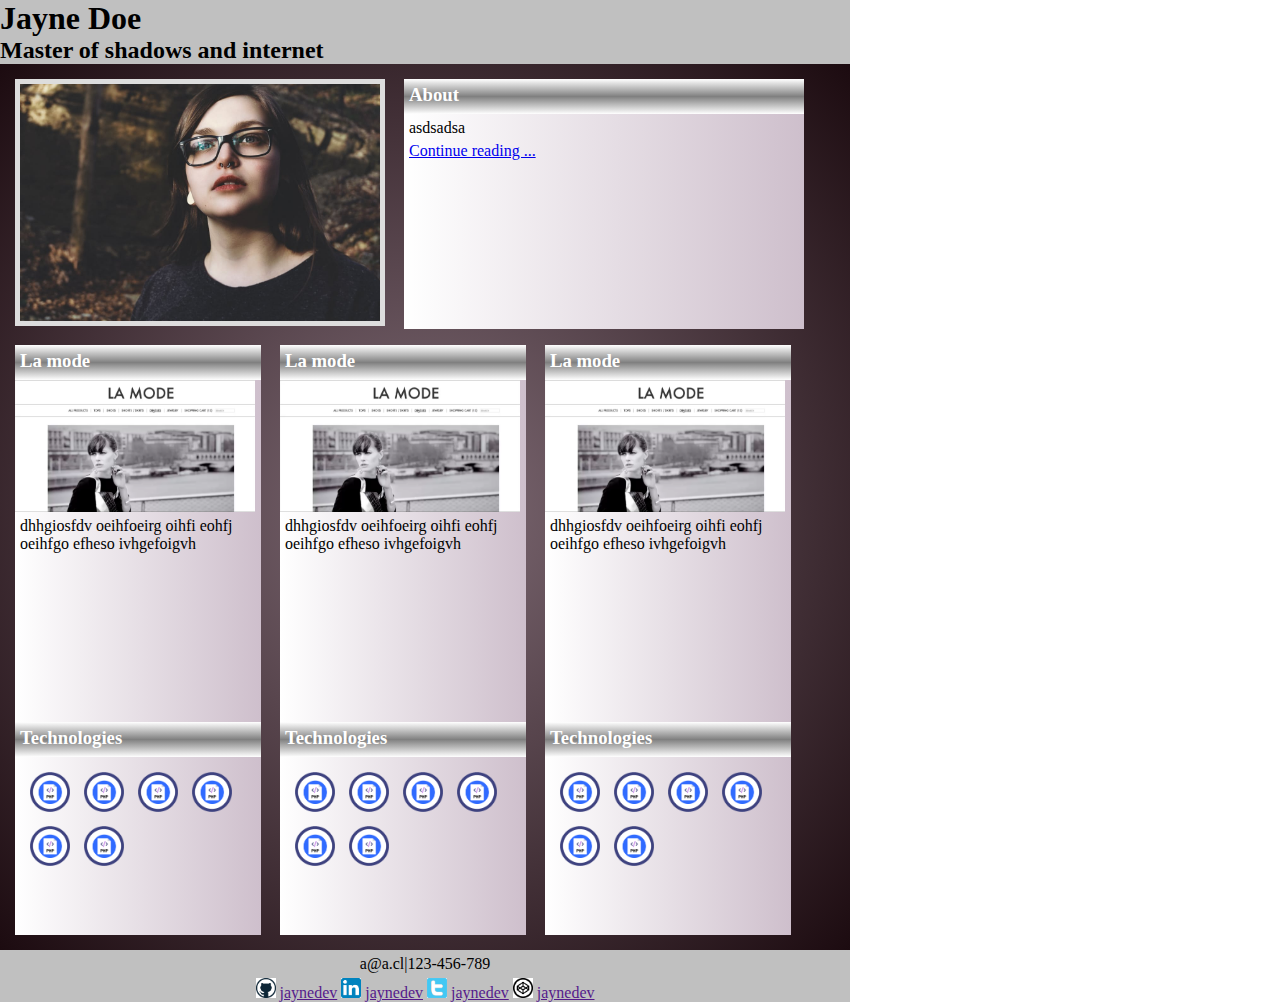
<file: Portafolio2/index.html>
<!DOCTYPEcopy html>
<html lang="en">

<head>
    <title>Position Practice</title>
    <link rel="stylesheet" type="text/css" href="style.css">
</head>

<body>
    <div id="wrapper">
        <h1>Jayne Doe</h1>
        <h2>Master of shadows and internet</h2>
        <div id="main_content">
            <img id="avatar" src="images/photo_of_me.jpg" alt="">
            <div id="advertisement">
                <h3>About</h3>
                <p>asdsadsa</p>
                <a id="reading" href="#">Continue reading ...</a>
            </div>
            <div id="secciones">
                <div class="subcontents">
                    <h3>La mode</h3>
                    <img id="fotoPortafolio" src="images/lamode.png" alt="">
                    <p class="parrafoseccion">dhhgiosfdv oeihfoeirg oihfi eohfj oeihfgo efheso ivhgefoigvh </p>
                    <h3>Technologies</h3>
                    <div id="imagenes">

                        <img id="fotoFooter" src="images/php.png" alt="">
                        <img id="fotoFooter" src="images/php.png" alt="">
                        <img id="fotoFooter" src="images/php.png" alt="">
                        <img id="fotoFooter" src="images/php.png" alt="">
                        <img id="fotoFooter" src="images/php.png" alt="">
                        <img id="fotoFooter" src="images/php.png" alt="">
                    </div>
                </div>


                <div class="subcontents">
                    <h3>La mode</h3>
                    <img id="fotoPortafolio" src="images/lamode.png" alt="">
                    <p class="parrafoseccion">dhhgiosfdv oeihfoeirg oihfi eohfj oeihfgo efheso ivhgefoigvh </p>
                    <h3>Technologies</h3>
                    <div id="imagenes">

                        <img id="fotoFooter" src="images/php.png" alt="">
                        <img id="fotoFooter" src="images/php.png" alt="">
                        <img id="fotoFooter" src="images/php.png" alt="">
                        <img id="fotoFooter" src="images/php.png" alt="">
                        <img id="fotoFooter" src="images/php.png" alt="">
                        <img id="fotoFooter" src="images/php.png" alt="">
                    </div>
                </div>
                <div class="subcontents">
                    <h3>La mode</h3>
                    <img id="fotoPortafolio" src="images/lamode.png" alt="">
                    <p class="parrafoseccion">dhhgiosfdv oeihfoeirg oihfi eohfj oeihfgo efheso ivhgefoigvh </p>
                    <h3>Technologies</h3>
                    <div id="imagenes">

                        <img id="fotoFooter" src="images/php.png" alt="">
                        <img id="fotoFooter" src="images/php.png" alt="">
                        <img id="fotoFooter" src="images/php.png" alt="">
                        <img id="fotoFooter" src="images/php.png" alt="">
                        <img id="fotoFooter" src="images/php.png" alt="">
                        <img id="fotoFooter" src="images/php.png" alt="">
                    </div>
                </div>
            </div>
        </div>
        <div class="centrado" id="footer">
            <p>a@a.cl|123-456-789</p>
            <div id="rsociales">
                <img class="fotorsociales" src="images/github.png" alt="">
                <a href="">jaynedev</a>
                <img class="fotorsociales" src="images/linkedin.png" alt="">
                <a href="">jaynedev</a>
                <img class="fotorsociales" src="images/twitter.png" alt="">
                <a href="">jaynedev</a>
                <img class="fotorsociales" src="images/codepen.png" alt="">
                <a href="">jaynedev</a>
            </div>
        </div>
    </div>
    <!-- end of wrapper -->
</body>

</html>
</file>
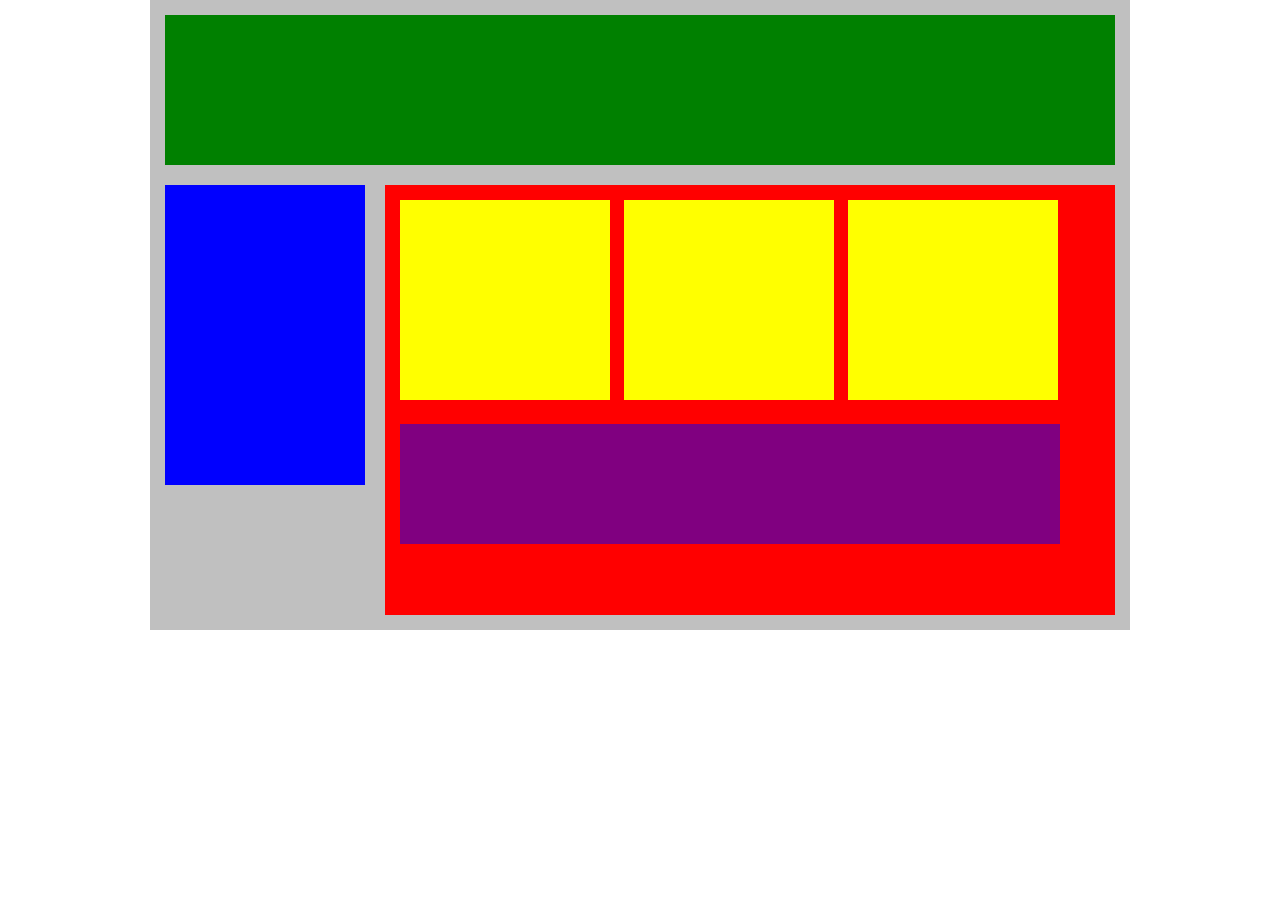
<file: Tarea CSS/index.html>
<!DOCTYPEcopy html>
<html lang="en">

<head>
    <title>Position Practice</title>
    <link rel="stylesheet" type="text/css" href="style.css">
</head>

<body>
    <div id="wrapper">
        <div id="header"></div>
        <div id="navigation"></div>
        <div id="main_content">
            <div class="subcontents"></div>
            <div class="subcontents"></div>
            <div class="subcontents"></div>
            <div id="advertisement"></div>
        </div>
    </div>
    <!-- end of wrapper -->
</body>

</html>
</file>
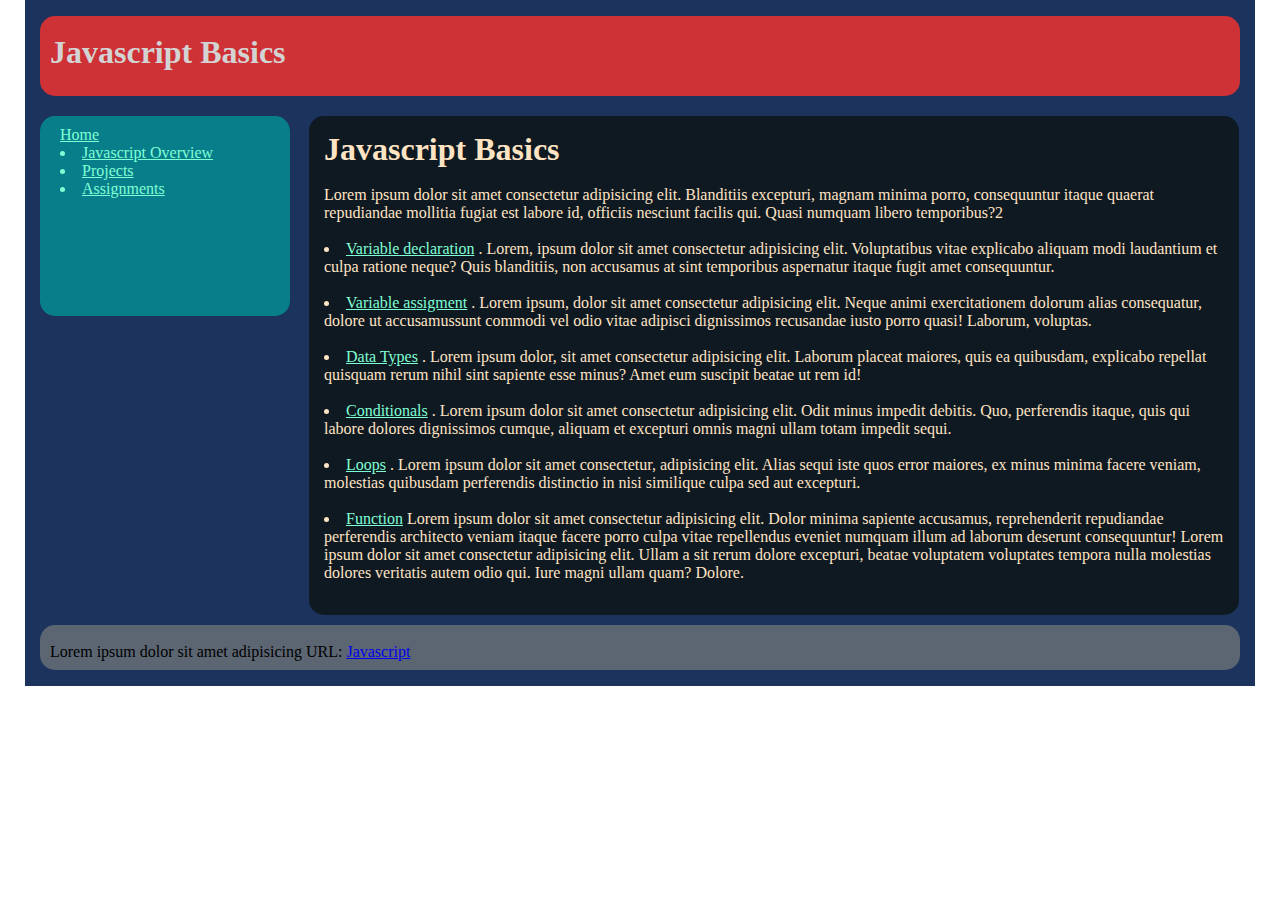
<file: Tarea Javascript1/index.html>
<!DOCTYPEcopy html>
<html lang="en">

<head>
    <title>Position Practice</title>
    <link rel="stylesheet" type="text/css" href="style.css">
</head>

<body>
    <div id="wrapper">
        <div id="header">
            <br>
            <h1 style="margin-left: 10px; ">Javascript Basics</h1>

        </div>

        <div id="navigation">
            <div id="menu">

                <ul>Home</ul>
                <li>Javascript Overview

                </li>
                <li>Projects</li>
                <li>Assignments</li>
            </div>
        </div>

        <div id="main_content">
            <h1>Javascript Basics</h1>
            <br>
            <p>Lorem ipsum dolor sit amet consectetur adipisicing elit. Blanditiis excepturi, magnam minima porro, consequuntur itaque quaerat repudiandae mollitia fugiat est labore id, officiis nesciunt facilis qui. Quasi numquam libero temporibus?2</p>
            <br>

            <li>
                <a href="" ; style="color: aquamarine">Variable declaration</a> . Lorem, ipsum dolor sit amet consectetur adipisicing elit. Voluptatibus vitae explicabo aliquam modi laudantium et culpa ratione neque? Quis blanditiis, non accusamus at
                sint temporibus aspernatur itaque fugit amet consequuntur.
            </li><br>
            <li>
                <a href="" ; style="color: aquamarine">Variable assigment</a> . Lorem ipsum, dolor sit amet consectetur adipisicing elit. Neque animi exercitationem dolorum alias consequatur, dolore ut accusamussunt commodi vel odio vitae adipisci dignissimos
                recusandae iusto porro quasi! Laborum, voluptas.
            </li><br>
            <li>
                <a href="" ; style="color: aquamarine">Data Types</a> . Lorem ipsum dolor, sit amet consectetur adipisicing elit. Laborum placeat maiores, quis ea quibusdam, explicabo repellat quisquam rerum nihil sint sapiente esse minus? Amet eum suscipit
                beatae ut rem id!
            </li><br>
            <li>
                <a href="" ; style="color: aquamarine">Conditionals</a> . Lorem ipsum dolor sit amet consectetur adipisicing elit. Odit minus impedit debitis. Quo, perferendis itaque, quis qui labore dolores dignissimos cumque, aliquam et excepturi omnis
                magni ullam totam impedit sequi.
            </li><br>
            <li>
                <a href="" ; style="color: aquamarine">Loops</a> . Lorem ipsum dolor sit amet consectetur, adipisicing elit. Alias sequi iste quos error maiores, ex minus minima facere veniam, molestias quibusdam perferendis distinctio in nisi similique
                culpa sed aut excepturi.
            </li><br>

            <li>
                <a href="" ; style="color: aquamarine">Function</a> Lorem ipsum dolor sit amet consectetur adipisicing elit. Dolor minima sapiente accusamus, reprehenderit repudiandae perferendis architecto veniam itaque facere porro culpa vitae repellendus
                eveniet numquam illum ad laborum deserunt consequuntur! Lorem ipsum dolor sit amet consectetur adipisicing elit. Ullam a sit rerum dolore excepturi, beatae voluptatem voluptates tempora nulla molestias dolores veritatis autem odio qui.
                Iure magni ullam quam? Dolore.
            </li><br>
        </div>
        <div id="footer">
            <br>
            <p style="margin-left: 10px; "> Lorem ipsum dolor sit amet adipisicing URL:
                <a href="www.javascript.com">Javascript</a>
            </p>
        </div>
    </div>
    <!-- end of wrapper -->
</body>

</html>
</file>
<file: Portafolio2/style.css>
/*CSS reset settings here*/

* {
    margin: 0px;
    padding: 0px;
}

#wrapper {
    width: 850px;
    background-color: silver;
}

#header {
    min-height: 50px;
    background-color: green;
    margin-bottom: 20px;
}


/**
#navigation {
    min-height: 300px;
    width: 200px;
    background-color: blue;
    display: inline-block;
    vertical-align: top;
    margin-right: 16px;
} **/

#main_content {
    background-color: #1c0b10;
    background-image: radial-gradient(#806c76, #1c0b10);
    padding: 15px;
}

.subcontents {
    width: 30%;
    background-image: linear-gradient(to right, white, #cebfcc);
    height: 590px;
    display: inline-block;
    margin-right: 15px;
}


/**

.fondoTexto {
    min-height: 50px;
    background-color: green;
}
} **/

#advertisement {
    min-height: 250px;
    width: 400px;
    background-image: linear-gradient(to right, white, #cebfcc);
    vertical-align: top;
    display: inline-block;
}

#avatar {
    width: 360px;
    height: auto;
    border: 5px solid #ddd;
    display: inline-block;
    margin-right: 15px;
}

#fotoPortafolio {
    min-height: 100px;
    width: 240px;
}

#fotoFooter {
    min-height: 40px;
    width: 40px;
    padding: 5px;
}

#reading {
    padding: 5px;
}

#secciones {
    margin-top: 15px;
}

h3 {
    background-image: linear-gradient(white, gray, white);
    height: 25px;
    padding: 5px;
    color: white;
}

p {
    padding: 5px;
}

.fotoseccion {
    height: 155px;
    width: auto;
}

.parrafoseccion {
    height: 200px;
}

.tecnologias {
    width: 45px;
}

#imagenes {
    padding: 10px;
}

.centrado {
    text-align: center;
}

.fotorsociales {
    width: 20px;
}
</file>
<file: Tarea CSS/style.css>
/*CSS reset settings here*/

* {
    margin: 0px;
    padding: 0px;
}

#wrapper {
    width: 950px;
    background-color: silver;
    margin: 0px auto;
    padding: 15px;
}

#header {
    min-height: 150px;
    background-color: green;
    margin-bottom: 20px;
}

#navigation {
    min-height: 300px;
    width: 200px;
    background-color: blue;
    display: inline-block;
    vertical-align: top;
    margin-right: 16px;
}

#main_content {
    min-height: 400px;
    width: 700px;
    background-color: red;
    display: inline-block;
    padding: 15px;
}

.subcontents {
    min-height: 200px;
    width: 210px;
    background-color: yellow;
    display: inline-block;
    margin-right: 10px;
}

#advertisement {
    min-height: 120px;
    width: 660px;
    background-color: purple;
    margin-top: 20px;
}
</file>
<file: Tarea Javascript1/style.css>
/*CSS reset settings here*/

* {
    margin: 0px;
    padding: 0px;
}

#wrapper {
    width: 1200px;
    background-color: 1b335d;
    margin: 0px auto;
    padding: 15px;
}

#header {
    min-height: 80px;
    background-color: #ce3136;
    margin-bottom: 20px;
    margin-top: 1px;
    border-radius: 15px;
    color: lightgray;
}

#menu {
    margin-left: 20px;
    margin-top: 10px;
    color: aquamarine;
    text-decoration: underline;
}

#navigation {
    min-height: 200px;
    width: 250px;
    display: inline-block;
    background-color: rgb(8, 126, 139);
    display: inline-block;
    vertical-align: top;
    margin-right: 15px;
    border-radius: 15px;
}

#main_content {
    min-height: 400px;
    width: 900px;
    display: inline-block;
    background-color: #0f1922;
    padding: 15px;
    border-radius: 15px;
    color: bisque;
}

#footer {
    min-height: 45px;
    background-color: #5c6672;
    margin-bottom: 0.5px;
    margin-top: 10px;
    border-radius: 15px;
}
</file>
